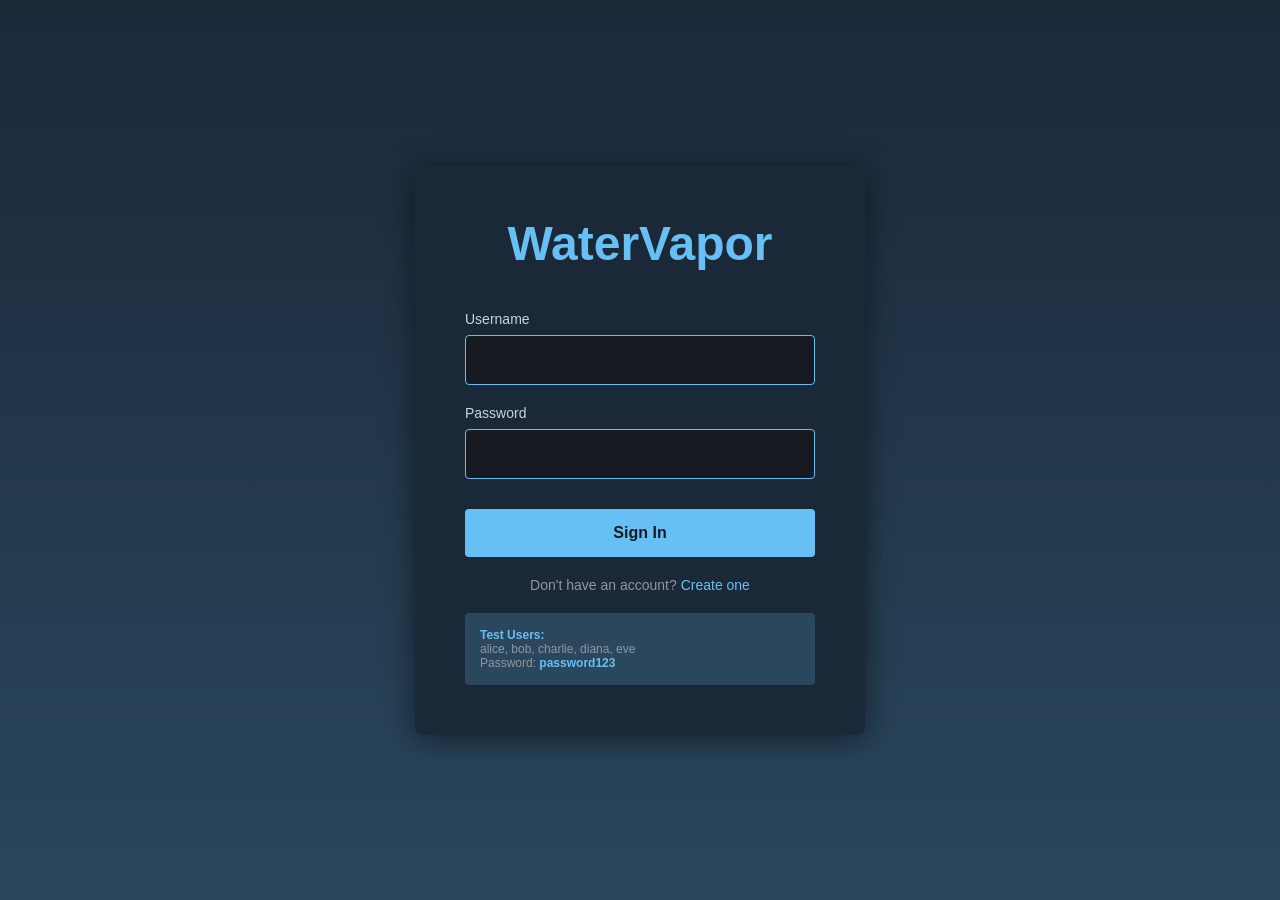
<file: frontend/index.html>
<!DOCTYPE html>
<html lang="en">
<head>
    <meta charset="UTF-8">
    <meta http-equiv="refresh" content="0; url=landingpage.html">
    <meta name="viewport" content="width=device-width, initial-scale=1.0">
    <title>WaterVapor</title>
    <style>
        body {
            background: linear-gradient(135deg, #1b2838 0%, #2a475e 100%);
            color: #c7d5e0;
            font-family: Arial, sans-serif;
            display: flex;
            justify-content: center;
            align-items: center;
            height: 100vh;
            margin: 0;
        }
        .redirect-message {
            text-align: center;
        }
        .redirect-message h1 {
            color: #66c0f4;
            margin-bottom: 20px;
        }
        .redirect-message a {
            color: #66c0f4;
            text-decoration: none;
            font-weight: bold;
        }
        .redirect-message a:hover {
            text-decoration: underline;
        }
    </style>
</head>
<body>
    <div class="redirect-message">
        <h1>WaterVapor</h1>
        <p>Redirecting to <a href="landingpage.html">home page</a>...</p>
    </div>
</body>
</html>
</file>
<file: frontend/style.css>
* {
    margin: 0;
    padding: 0;
    box-sizing: border-box;
}

body {
    font-family: 'Segoe UI', Tahoma, Geneva, Verdana, sans-serif;
    background: linear-gradient(to bottom, #1b2838 0%, #2a475e 100%);
    color: #c7d5e0;
    min-height: 100vh;
}

/* Header Styles */
header {
    background: #171a21;
    padding: 0;
    box-shadow: 0 2px 10px rgba(0,0,0,0.3);
    position: sticky;
    top: 0;
    z-index: 100;
}

nav {
    display: flex;
    align-items: center;
    max-width: 1400px;
    margin: 0 auto;
    padding: 0 20px;
}

.logo {
    font-size: 24px;
    font-weight: bold;
    color: #66c0f4;
    padding: 15px 20px 15px 0;
    text-decoration: none;
}

.nav-links {
    display: flex;
    list-style: none;
    gap: 5px;
    flex: 1;
}

.nav-links li a {
    display: block;
    padding: 15px 20px;
    color: #b8b6b4;
    text-decoration: none;
    transition: all 0.3s;
    font-size: 14px;
    text-transform: uppercase;
    letter-spacing: 0.5px;
}

.nav-links li a:hover,
.nav-links li a.active {
    background: #1b2838;
    color: #fff;
}

.user-section {
    display: flex;
    align-items: center;
    gap: 15px;
    padding: 10px 0;
}

.wallet {
    background: #1b2838;
    padding: 8px 15px;
    border-radius: 4px;
    font-size: 14px;
    color: #66c0f4;
}

.user-avatar {
    width: 40px;
    height: 40px;
    border-radius: 4px;
    background: #66c0f4;
    display: flex;
    align-items: center;
    justify-content: center;
    font-weight: bold;
    color: #171a21;
}

/* Main Container */
.container {
    max-width: 1400px;
    margin: 0 auto;
    padding: 40px 20px;
}

/* Hero Section */
.hero {
    background: linear-gradient(135deg, #1e3a5f 0%, #2a475e 100%);
    padding: 60px 40px;
    border-radius: 8px;
    margin-bottom: 40px;
    box-shadow: 0 4px 20px rgba(0,0,0,0.3);
}

.hero h1 {
    font-size: 48px;
    color: #fff;
    margin-bottom: 20px;
}

.hero p {
    font-size: 18px;
    margin-bottom: 30px;
    opacity: 0.9;
}

.btn {
    display: inline-block;
    padding: 12px 30px;
    background: #66c0f4;
    color: #171a21;
    text-decoration: none;
    border-radius: 4px;
    font-weight: bold;
    transition: all 0.3s;
    border: none;
    cursor: pointer;
    font-size: 16px;
}

.btn:hover {
    background: #4a90c4;
    transform: translateY(-2px);
    box-shadow: 0 4px 10px rgba(102, 192, 244, 0.3);
}

.btn-secondary {
    background: #5c7e10;
    color: #fff;
}

.btn-secondary:hover {
    background: #6a9212;
}

/* Featured Games Section */
.featured-games {
    margin-bottom: 50px;
}

.section-title {
    font-size: 28px;
    color: #fff;
    margin-bottom: 25px;
    padding-bottom: 10px;
    border-bottom: 2px solid #66c0f4;
}

.games-grid {
    display: grid;
    grid-template-columns: repeat(auto-fill, minmax(300px, 1fr));
    gap: 25px;
}

.game-card {
    background: #1b2838;
    border-radius: 8px;
    overflow: hidden;
    transition: all 0.3s;
    box-shadow: 0 2px 10px rgba(0,0,0,0.2);
    cursor: pointer;
}

.game-card:hover {
    transform: translateY(-5px);
    box-shadow: 0 8px 25px rgba(0,0,0,0.4);
}

.game-image {
    width: 100%;
    height: 180px;
    background: linear-gradient(135deg, #2a475e 0%, #1e3a5f 100%);
    display: flex;
    align-items: center;
    justify-content: center;
    font-size: 48px;
    color: #66c0f4;
}

.game-info {
    padding: 20px;
}

.game-title {
    font-size: 18px;
    color: #fff;
    margin-bottom: 10px;
}

.game-price {
    font-size: 20px;
    color: #66c0f4;
    font-weight: bold;
}

.game-price.free {
    color: #5c7e10;
}

.game-tags {
    margin-top: 10px;
    display: flex;
    gap: 8px;
    flex-wrap: wrap;
}

.tag {
    background: #2a475e;
    padding: 4px 10px;
    border-radius: 3px;
    font-size: 12px;
    color: #c7d5e0;
}

/* Library Styles */
.library-header {
    display: flex;
    justify-content: space-between;
    align-items: center;
    margin-bottom: 30px;
}

.filter-buttons {
    display: flex;
    gap: 10px;
}

.filter-btn {
    padding: 8px 20px;
    background: #1b2838;
    color: #c7d5e0;
    border: none;
    border-radius: 4px;
    cursor: pointer;
    transition: all 0.3s;
}

.filter-btn:hover,
.filter-btn.active {
    background: #66c0f4;
    color: #171a21;
}

.library-grid {
    display: grid;
    grid-template-columns: repeat(auto-fill, minmax(300px, 1fr));
    gap: 25px;
    padding: 20px 0;
}

.library-item {
    background: #1b2838;
    border-radius: 8px;
    overflow: hidden;
    transition: all 0.3s;
    box-shadow: 0 2px 8px rgba(0,0,0,0.2);
}

.library-item:hover {
    transform: translateY(-5px);
    box-shadow: 0 8px 25px rgba(0,0,0,0.4);
    border: 1px solid #66c0f4;
}

.library-image {
    width: 100%;
    height: 160px;
    background: linear-gradient(135deg, #2a475e 0%, #1e3a5f 100%);
    display: flex;
    align-items: center;
    justify-content: center;
    font-size: 20px;
    font-weight: bold;
    text-align: center;
    padding: 20px;
}

.library-details {
    padding: 20px;
}

.library-title {
    font-size: 18px;
    color: #fff;
    margin-bottom: 10px;
    font-weight: 600;
}

.library-playtime {
    font-size: 13px;
    color: #8b9bb4;
    margin-bottom: 15px;
}

.library-actions {
    display: flex;
    gap: 10px;
}

.library-actions .btn {
    flex: 1;
    text-align: center;
    padding: 10px;
    font-size: 14px;
}

.play-btn {
    background: #5c9741;
}

.play-btn:hover {
    background: #6db04a;
}

/* Profile Styles */
.profile-header {
    background: #1b2838;
    padding: 40px;
    border-radius: 8px;
    margin-bottom: 40px;
    display: flex;
    align-items: center;
    gap: 30px;
}

.profile-avatar {
    width: 120px;
    height: 120px;
    border-radius: 8px;
    background: #66c0f4;
    display: flex;
    align-items: center;
    justify-content: center;
    font-size: 48px;
    color: #171a21;
    font-weight: bold;
}

.profile-info h1 {
    font-size: 32px;
    color: #fff;
    margin-bottom: 10px;
}

.profile-level {
    display: inline-block;
    background: #66c0f4;
    color: #171a21;
    padding: 5px 15px;
    border-radius: 4px;
    font-weight: bold;
    margin-bottom: 15px;
}

.profile-stats {
    display: flex;
    gap: 30px;
    margin-top: 15px;
}

.stat {
    text-align: center;
}

.stat-value {
    font-size: 24px;
    color: #66c0f4;
    font-weight: bold;
    display: block;
}

.stat-label {
    font-size: 13px;
    color: #8b9bb4;
}

.profile-content {
    display: block;
}

.profile-section {
    background: #1b2838;
    padding: 25px;
    border-radius: 8px;
    margin-bottom: 20px;
}

.friends-grid {
    display: grid;
    grid-template-columns: repeat(auto-fill, minmax(250px, 1fr));
    gap: 15px;
    margin-top: 20px;
}

.friend-card {
    background: #2a475e;
    padding: 15px;
    border-radius: 6px;
    display: flex;
    align-items: center;
    gap: 15px;
    transition: all 0.3s;
}

.friend-card:hover {
    background: #324e68;
    transform: translateY(-2px);
}

.friend-avatar {
    width: 50px;
    height: 50px;
    border-radius: 4px;
    background: #66c0f4;
    display: flex;
    align-items: center;
    justify-content: center;
    font-size: 20px;
    color: #171a21;
    font-weight: bold;
    flex-shrink: 0;
}

.friend-info {
    flex: 1;
}

.friend-name {
    font-weight: bold;
    color: #fff;
    margin-bottom: 5px;
}

.friend-status {
    font-size: 12px;
    color: #8b9bb4;
}

.recent-activity,
.achievements-section {
    background: #1b2838;
    padding: 25px;
    border-radius: 8px;
}

.activity-item,
.achievement-item {
    padding: 15px;
    background: #2a475e;
    border-radius: 6px;
    margin-bottom: 15px;
}

.activity-item:last-child,
.achievement-item:last-child {
    margin-bottom: 0;
}

.activity-game,
.achievement-name {
    font-weight: bold;
    color: #fff;
    margin-bottom: 5px;
}

.activity-description,
.achievement-description {
    font-size: 14px;
    color: #8b9bb4;
}

.activity-time {
    font-size: 12px;
    color: #66c0f4;
    margin-top: 5px;
}

/* Store Styles */
.search-bar {
    margin-bottom: 30px;
}

.search-bar input {
    width: 100%;
    padding: 15px;
    background: #1b2838;
    border: 2px solid #2a475e;
    border-radius: 6px;
    color: #c7d5e0;
    font-size: 16px;
    transition: all 0.3s;
}

.search-bar input:focus {
    outline: none;
    border-color: #66c0f4;
}

.categories {
    display: flex;
    gap: 10px;
    margin-bottom: 30px;
    overflow-x: auto;
    padding-bottom: 10px;
}

.category-btn {
    padding: 10px 20px;
    background: #1b2838;
    color: #c7d5e0;
    border: none;
    border-radius: 20px;
    cursor: pointer;
    transition: all 0.3s;
    white-space: nowrap;
    font-size: 14px;
}

.category-btn:hover,
.category-btn.active {
    background: #66c0f4;
    color: #171a21;
}

/* Cart Styles */
.cart-content {
    display: grid;
    grid-template-columns: 2fr 1fr;
    gap: 30px;
    margin-bottom: 50px;
}

.cart-items {
    display: flex;
    flex-direction: column;
    gap: 20px;
}

.cart-item {
    background: #1b2838;
    padding: 20px;
    border-radius: 8px;
    display: flex;
    align-items: center;
    gap: 20px;
    transition: all 0.3s;
}

.cart-item:hover {
    background: #1e3240;
}

.cart-item-image {
    width: 80px;
    height: 80px;
    background: linear-gradient(135deg, #2a475e 0%, #1e3a5f 100%);
    border-radius: 6px;
    display: flex;
    align-items: center;
    justify-content: center;
    font-size: 36px;
    flex-shrink: 0;
}

.cart-item-details {
    flex: 1;
}

.cart-item-title {
    font-size: 18px;
    color: #fff;
    margin-bottom: 8px;
}

.cart-item-price {
    font-size: 22px;
    color: #66c0f4;
    font-weight: bold;
    margin-right: 20px;
}

.cart-item-remove {
    width: 40px;
    height: 40px;
    background: #c23030;
    border: none;
    border-radius: 6px;
    color: #fff;
    font-size: 24px;
    cursor: pointer;
    transition: all 0.3s;
    flex-shrink: 0;
}

.cart-item-remove:hover {
    background: #e74c3c;
    transform: scale(1.1);
}

.cart-summary {
    background: #1b2838;
    padding: 25px;
    border-radius: 8px;
    height: fit-content;
    position: sticky;
    top: 100px;
}

.summary-row {
    display: flex;
    justify-content: space-between;
    margin-bottom: 15px;
    color: #c7d5e0;
}

.summary-row.discount {
    color: #5c7e10;
}

.summary-value {
    font-weight: bold;
}

.summary-divider {
    height: 2px;
    background: #2a475e;
    margin: 20px 0;
}

.summary-row.total {
    font-size: 24px;
    color: #fff;
    margin-top: 20px;
}

.summary-row.total .summary-value {
    color: #66c0f4;
}

.purchase-btn {
    width: 100%;
    padding: 15px;
    margin-top: 25px;
    margin-bottom: 15px;
    font-size: 18px;
}

.continue-shopping {
    display: block;
    text-align: center;
    color: #66c0f4;
    text-decoration: none;
    padding: 10px;
    transition: all 0.3s;
}

.continue-shopping:hover {
    color: #fff;
}

.payment-methods {
    margin-top: 30px;
    padding-top: 20px;
    border-top: 2px solid #2a475e;
}

.payment-methods h3 {
    font-size: 16px;
    color: #fff;
    margin-bottom: 15px;
}

.payment-icons {
    display: flex;
    gap: 15px;
    justify-content: center;
}

.payment-icon {
    width: 50px;
    height: 50px;
    background: #2a475e;
    border-radius: 6px;
    display: flex;
    align-items: center;
    justify-content: center;
    font-size: 24px;
    transition: all 0.3s;
}

.payment-icon:hover {
    background: #66c0f4;
    transform: translateY(-3px);
}

.recommended-section {
    margin-top: 50px;
}

/* Utility Classes */
.empty-state {
    text-align: center;
    color: #8f98a0;
    padding: 40px;
}

.empty-state-grid {
    grid-column: 1 / -1;
}

.game-placeholder, .library-placeholder, .cart-placeholder {
    background: linear-gradient(135deg, #1b2838 0%, #2a475e 100%);
    display: flex;
    align-items: center;
    justify-content: center;
    color: #66c0f4;
    font-size: 18px;
}

.game-placeholder {
    height: 200px;
}

.library-placeholder {
    font-size: 18px;
    font-weight: bold;
    height: 160px;
    padding: 20px;
    text-align: center;
}

.cart-placeholder {
    width: 150px;
    height: 100px;
}

.status-label {
    font-size: 12px;
    margin-top: 5px;
}

.status-family {
    color: #8f98a0;
}

.status-owned {
    color: #67c1f5;
}

.avatar-initial {
    font-size: 48px;
    font-weight: bold;
}

.family-empty {
    text-align: center;
    color: #8f98a0;
    padding: 20px;
}

.library-header-secondary {
    margin-top: 40px;
}

.family-actions {
    margin-top: 20px;
    display: flex;
    gap: 10px;
    justify-content: center;
    flex-wrap: wrap;
}

.family-actions input {
    padding: 10px;
    border: 1px solid #2a475e;
    background: #1b2838;
    color: #c7d5e0;
    border-radius: 4px;
    flex: 1;
}

#addFamilySection {
    gap: 10px;
    flex: 1;
    max-width: 500px;
    display: none;
}

#createFamilyBtn {
    display: none;
}

#leaveFamilyBtn {
    background: #c23030;
}

#leaveFamilyBtn:hover {
    background: #a82828;
}

.btn-small {
    padding: 5px 15px;
    font-size: 14px;
}

.login-modal {
    position: fixed;
    top: 0;
    left: 0;
    width: 100%;
    height: 100%;
    background: rgba(0, 0, 0, 0.8);
    display: flex;
    align-items: center;
    justify-content: center;
    z-index: 10000;
}

.login-modal-content {
    background: #1b2838;
    padding: 40px;
    border-radius: 8px;
    width: 400px;
    box-shadow: 0 4px 20px rgba(0, 0, 0, 0.5);
}

.login-modal-content h2 {
    color: #66c0f4;
    margin-bottom: 20px;
}

.login-modal-content input {
    width: 100%;
    padding: 12px;
    background: #171a21;
    border: 1px solid #66c0f4;
    border-radius: 4px;
    color: #c7d5e0;
    font-size: 14px;
}

.login-modal-content input[type="text"] {
    margin-bottom: 15px;
}

.login-modal-content input[type="password"] {
    margin-bottom: 20px;
}

.login-modal-actions {
    display: flex;
    gap: 10px;
}

.login-modal-actions .btn {
    flex: 1;
}

.login-modal-hint {
    margin-top: 15px;
    color: #8f98a0;
    font-size: 12px;
    text-align: center;
}

.btn-cancel {
    background: #c74646;
}

.btn-cancel:hover {
    background: #a83d3d;
}

/* Responsive Design */
@media (max-width: 968px) {
    .profile-content,
    .cart-content {
        grid-template-columns: 1fr;
    }
    
    .cart-summary {
        position: static;
    }
    
    .games-grid,
    .library-grid {
        grid-template-columns: repeat(auto-fill, minmax(250px, 1fr));
    }
    
    .nav-links {
        gap: 2px;
    }
    
    .nav-links li a {
        padding: 15px 12px;
        font-size: 13px;
    }
}

@media (max-width: 768px) {
    .hero h1 {
        font-size: 32px;
    }
    
    .profile-header {
        flex-direction: column;
        text-align: center;
    }
    
    .profile-stats {
        justify-content: center;
    }
    
    .cart-item {
        flex-wrap: wrap;
    }
    
    .cart-item-price {
        width: 100%;
        text-align: right;
        margin-right: 0;
    }
    
    nav {
        flex-wrap: wrap;
    }
    
    .nav-links {
        order: 3;
        width: 100%;
    }
}

.btn-icon {
    background: transparent;
    border: 2px solid #66c0f4;
    color: #66c0f4;
    padding: 8px 15px;
    border-radius: 4px;
    cursor: pointer;
    font-size: 18px;
    transition: all 0.3s;
}

.btn-icon:hover {
    background: #66c0f4;
    color: #171a21;
    transform: scale(1.1);
}

.wishlist-btn {
    min-width: 45px;
}

.button-group {
    display: flex;
    gap: 10px;
    margin-top: 10px;
}

.wishlist-grid {
    display: grid;
    grid-template-columns: repeat(auto-fill, minmax(280px, 1fr));
    gap: 25px;
    margin-top: 20px;
}

.publisher-header {
    display: flex;
    justify-content: space-between;
    align-items: center;
    margin-bottom: 20px;
}

.publisher-actions {
    display: flex;
    flex-direction: column;
    gap: 15px;
    max-width: 600px;
}

.game-form {
    background: #1b2838;
    padding: 25px;
    border-radius: 8px;
}

.form-row {
    display: grid;
    grid-template-columns: 1fr 1fr;
    gap: 15px;
}

.form-group {
    display: flex;
    flex-direction: column;
    gap: 8px;
}

.form-group label {
    color: #c7d5e0;
    font-size: 14px;
    font-weight: 500;
}

.form-group input,
.form-group select,
.form-group textarea {
    padding: 12px;
    background: #171a21;
    border: 1px solid #66c0f4;
    border-radius: 4px;
    color: #c7d5e0;
    font-size: 14px;
    font-family: inherit;
}

.form-group input:focus,
.form-group select:focus,
.form-group textarea:focus {
    outline: none;
    border-color: #67c1f5;
    box-shadow: 0 0 10px rgba(102, 192, 244, 0.3);
}

.purchase-list,
.refund-list {
    display: flex;
    flex-direction: column;
    gap: 15px;
}

.purchase-item,
.refund-item {
    background: #1b2838;
    padding: 20px;
    border-radius: 8px;
    display: flex;
    justify-content: space-between;
    align-items: center;
}

.purchase-info h4,
.refund-info h4 {
    color: #fff;
    margin-bottom: 5px;
}

.purchase-details,
.refund-details {
    color: #8f98a0;
    font-size: 14px;
}

.refund-status {
    padding: 5px 12px;
    border-radius: 4px;
    font-size: 12px;
    font-weight: bold;
}

.refund-status.pending {
    background: #f39c12;
    color: #171a21;
}

.refund-status.approved {
    background: #27ae60;
    color: #fff;
}

.refund-status.denied {
    background: #c74646;
    color: #fff;
}

.modal {
    display: none;
    position: fixed;
    top: 0;
    left: 0;
    width: 100%;
    height: 100%;
    background: rgba(0, 0, 0, 0.8);
    justify-content: center;
    align-items: center;
    z-index: 1000;
}

.modal-content {
    background: #1b2838;
    padding: 40px;
    border-radius: 8px;
    max-width: 500px;
    width: 90%;
    box-shadow: 0 4px 30px rgba(0,0,0,0.5);
}

.modal-content h2 {
    margin-bottom: 10px;
    color: #66c0f4;
}

.modal-subtitle {
    color: #8f98a0;
    margin-bottom: 20px;
}

.modal-actions {
    display: flex;
    gap: 10px;
    margin-top: 20px;
}

.btn-secondary {
    background: #2a475e;
}

.btn-secondary:hover {
    background: #1e3a5f;
}

.btn-danger {
    background: #c74646;
}

.btn-danger:hover {
    background: #a83838;
}

.btn-small {
    padding: 8px 16px;
    font-size: 14px;
}

.empty-state {
    text-align: center;
    padding: 60px 20px;
    color: #8f98a0;
    font-size: 16px;
}

.empty-state-grid {
    grid-column: 1 / -1;
}

.page-subtitle {
    text-align: center;
    color: #8f98a0;
    margin-top: -20px;
    margin-bottom: 30px;
}

.status-label {
    display: inline-block;
    padding: 4px 10px;
    border-radius: 4px;
    font-size: 12px;
    font-weight: bold;
    margin-top: 8px;
}

.status-owned {
    background: #66c0f4;
    color: #171a21;
}

.status-family {
    background: #f39c12;
    color: #171a21;
}

.family-empty {
    color: #8f98a0;
    padding: 20px;
    text-align: center;
}

.family-actions {
    margin-top: 20px;
}

.family-actions input[type="text"] {
    padding: 12px;
    background: #171a21;
    border: 1px solid #66c0f4;
    border-radius: 4px;
    color: #c7d5e0;
    font-size: 14px;
    font-family: inherit;
}

.family-actions input[type="text"]:focus {
    outline: none;
    border-color: #67c1f5;
    box-shadow: 0 0 10px rgba(102, 192, 244, 0.3);
}

@media (max-width: 768px) {
    .form-row {
        grid-template-columns: 1fr;
    }
    
    .publisher-header {
        flex-direction: column;
        align-items: flex-start;
        gap: 15px;
    }
    
    .modal-content {
        padding: 25px;
    }
    
    .button-group {
        flex-direction: column;
    }
}
</file>
